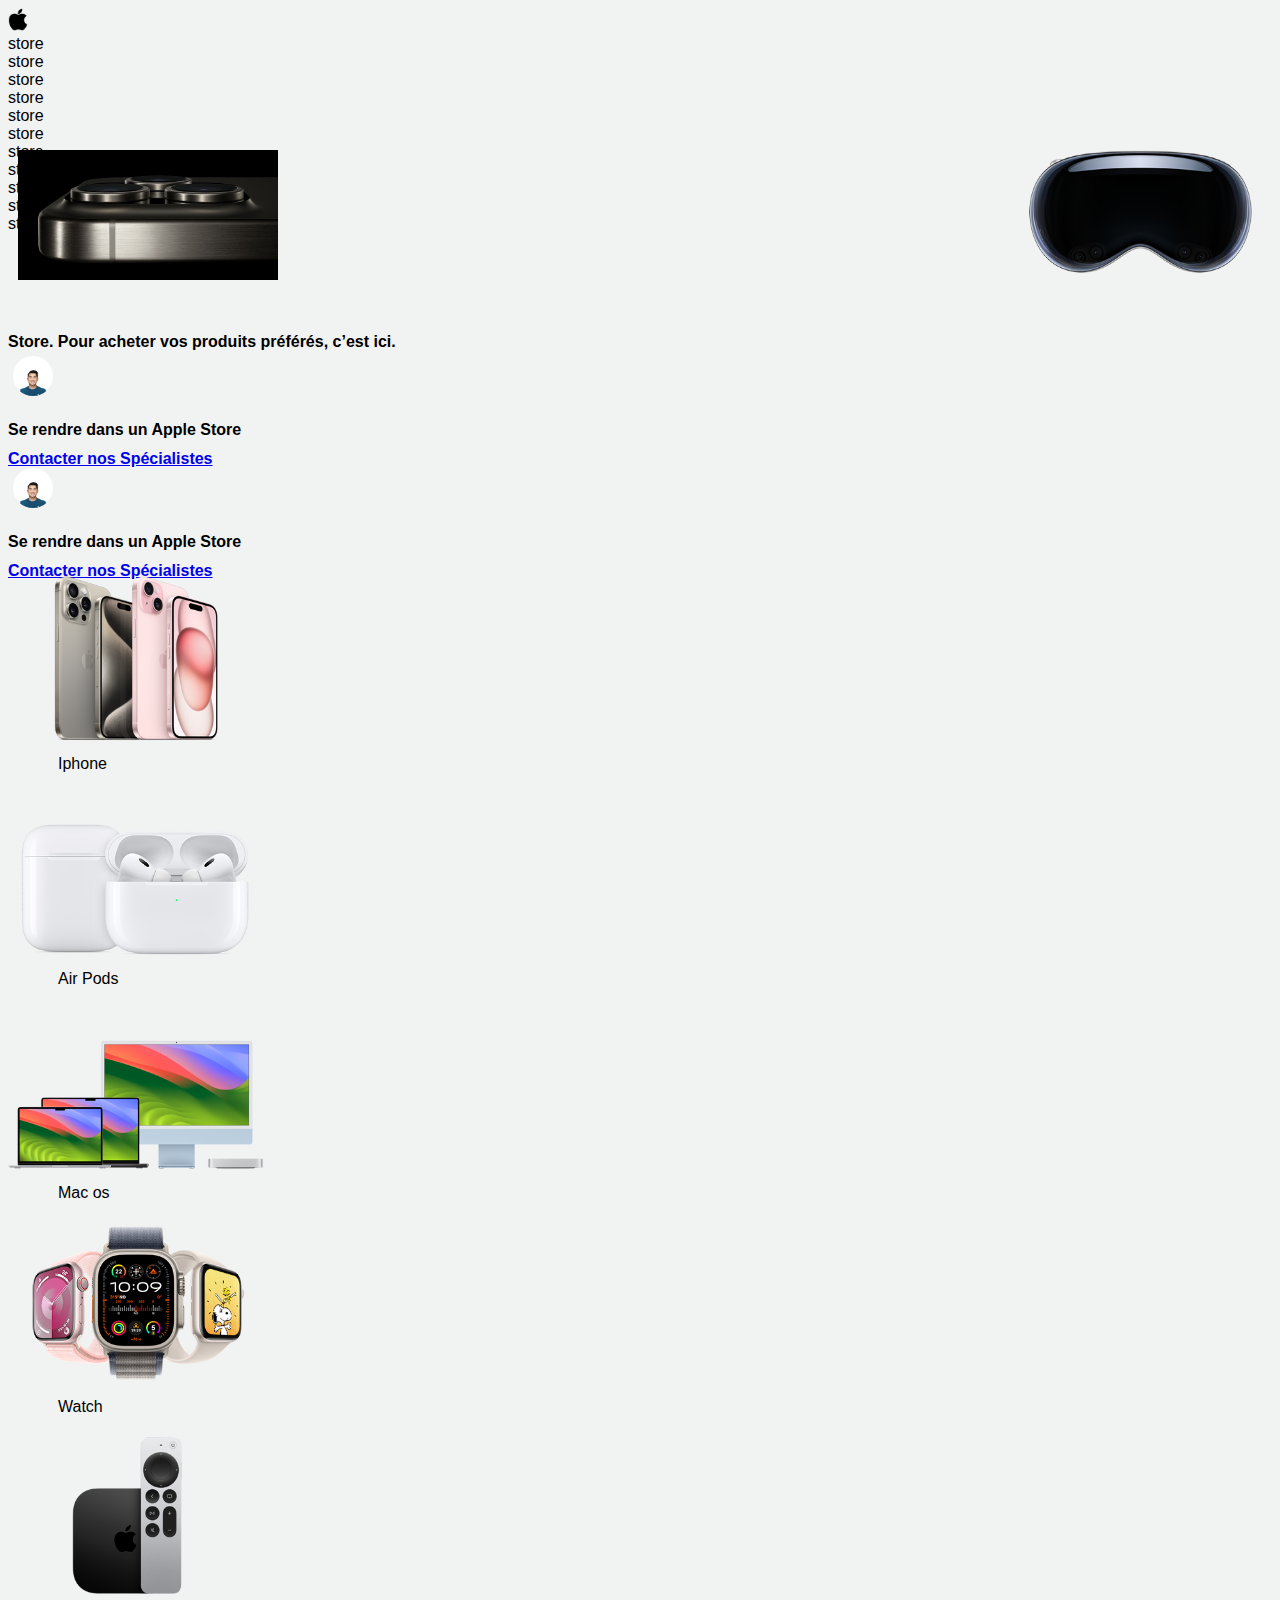
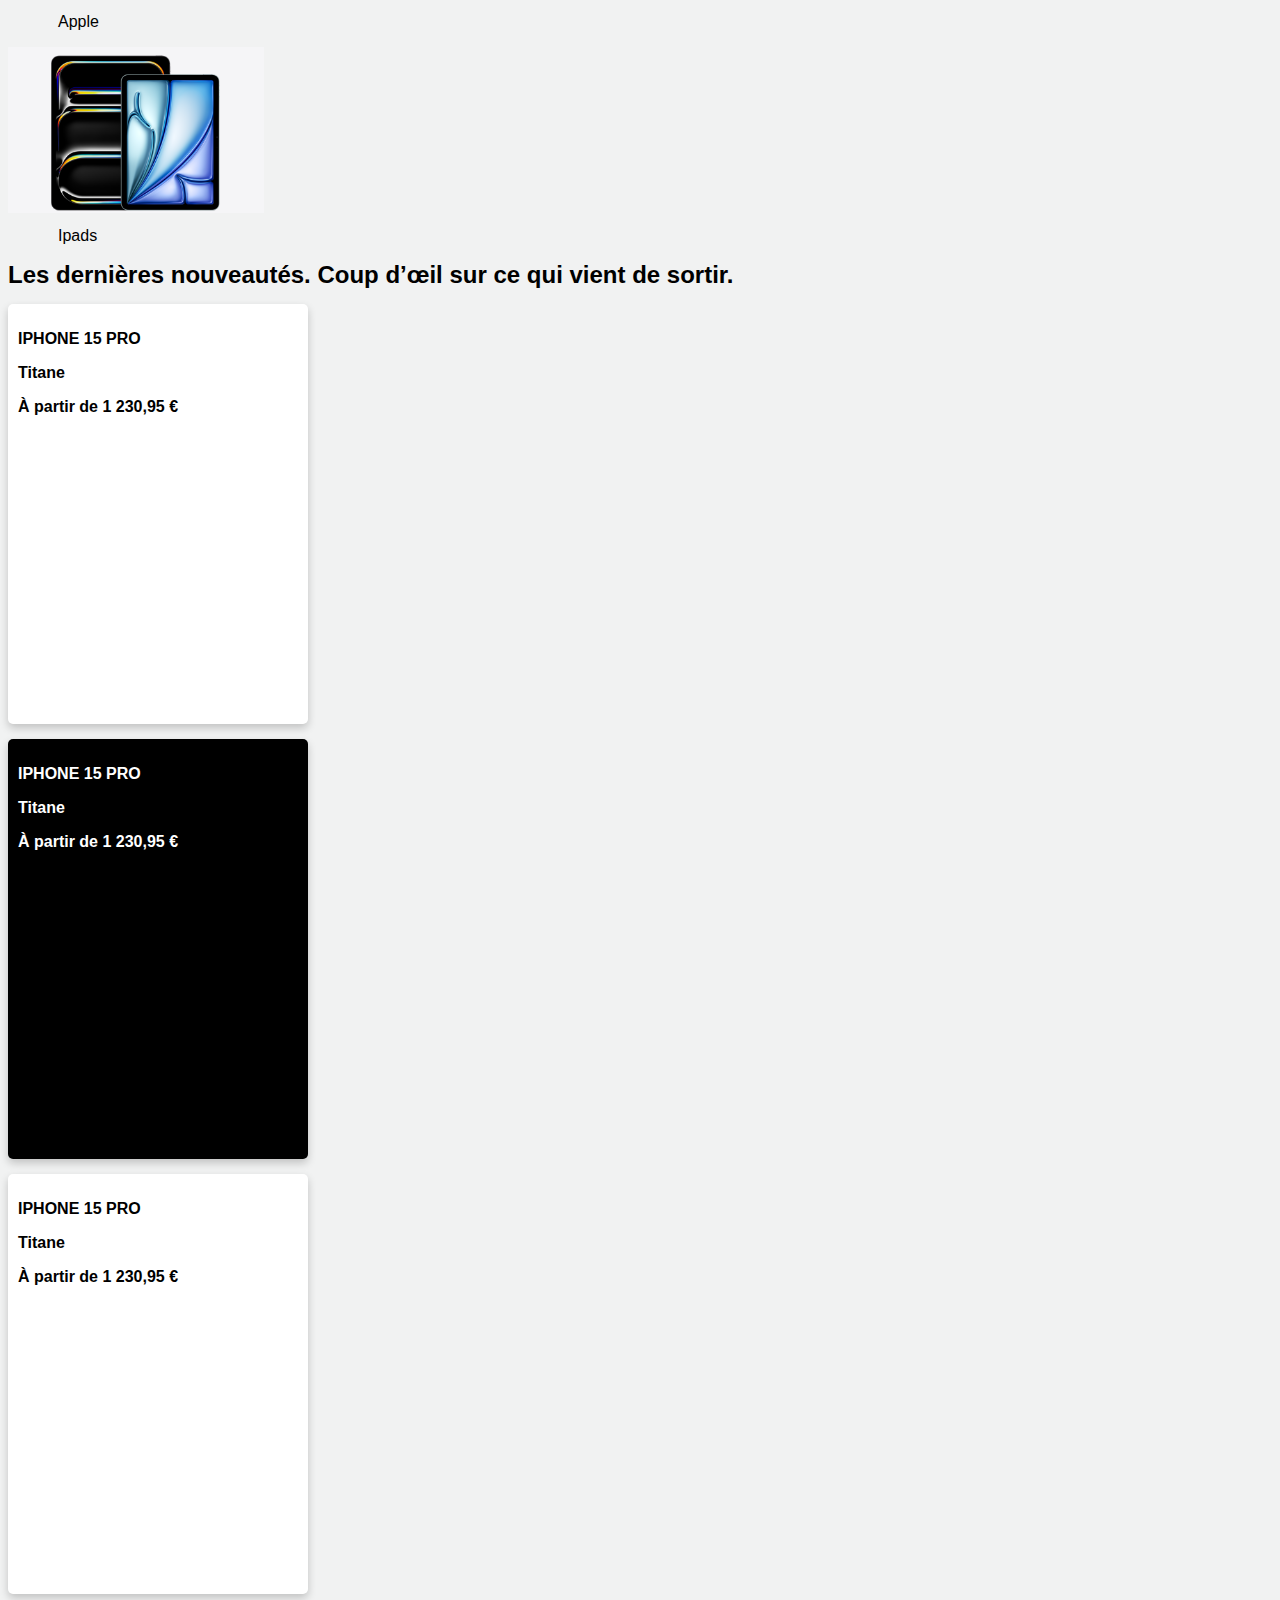
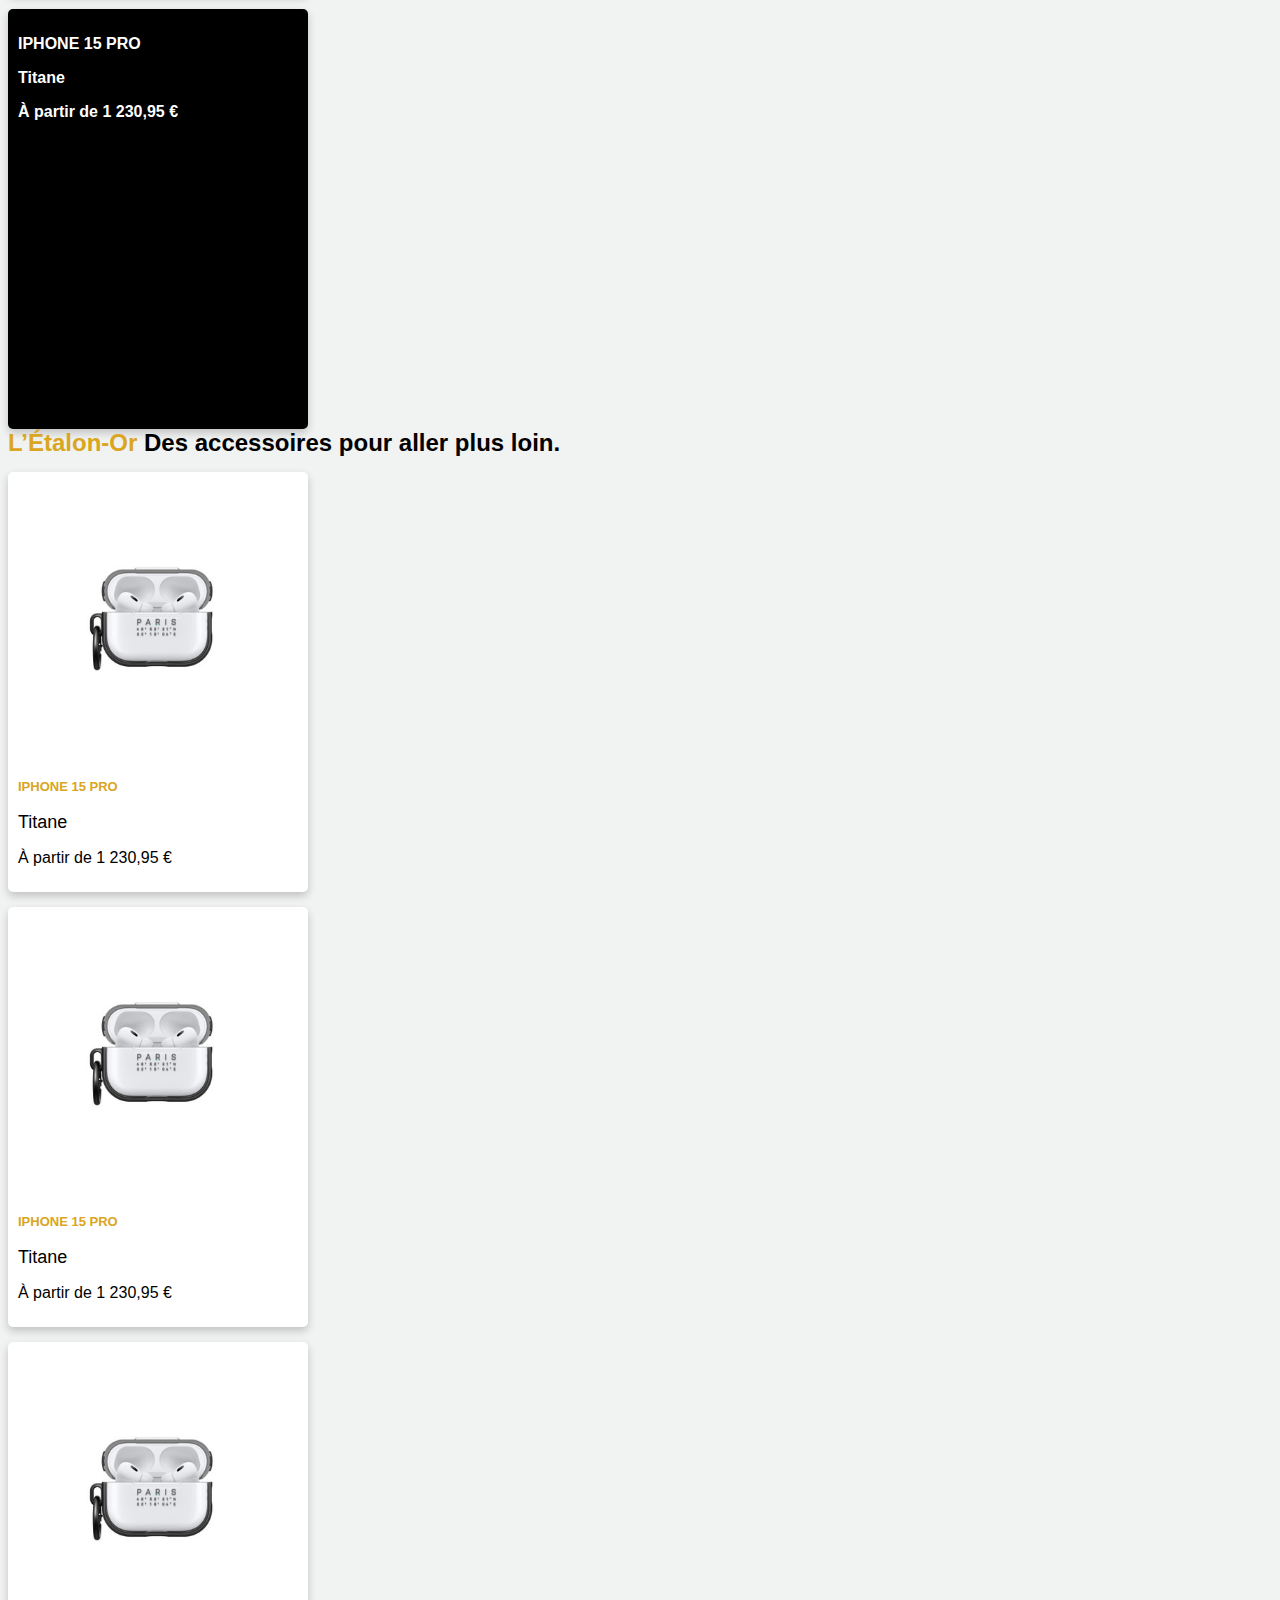
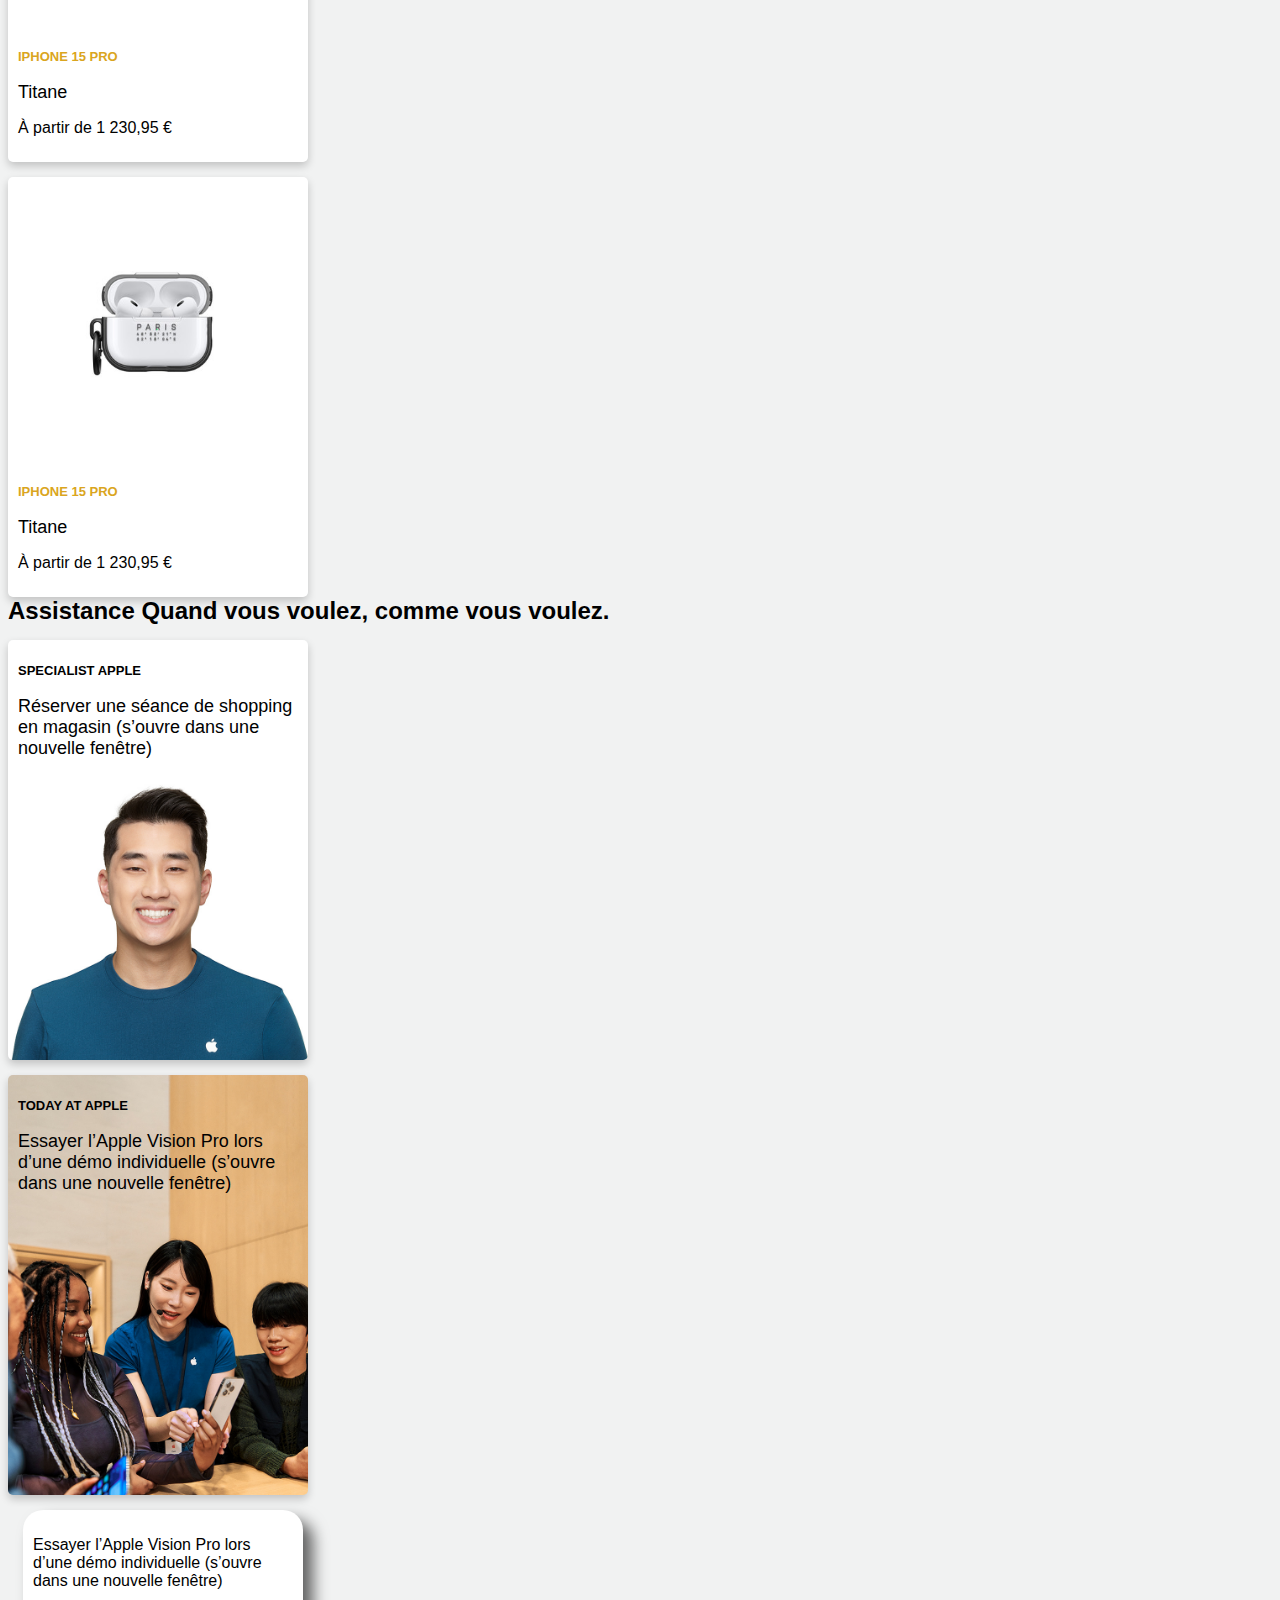
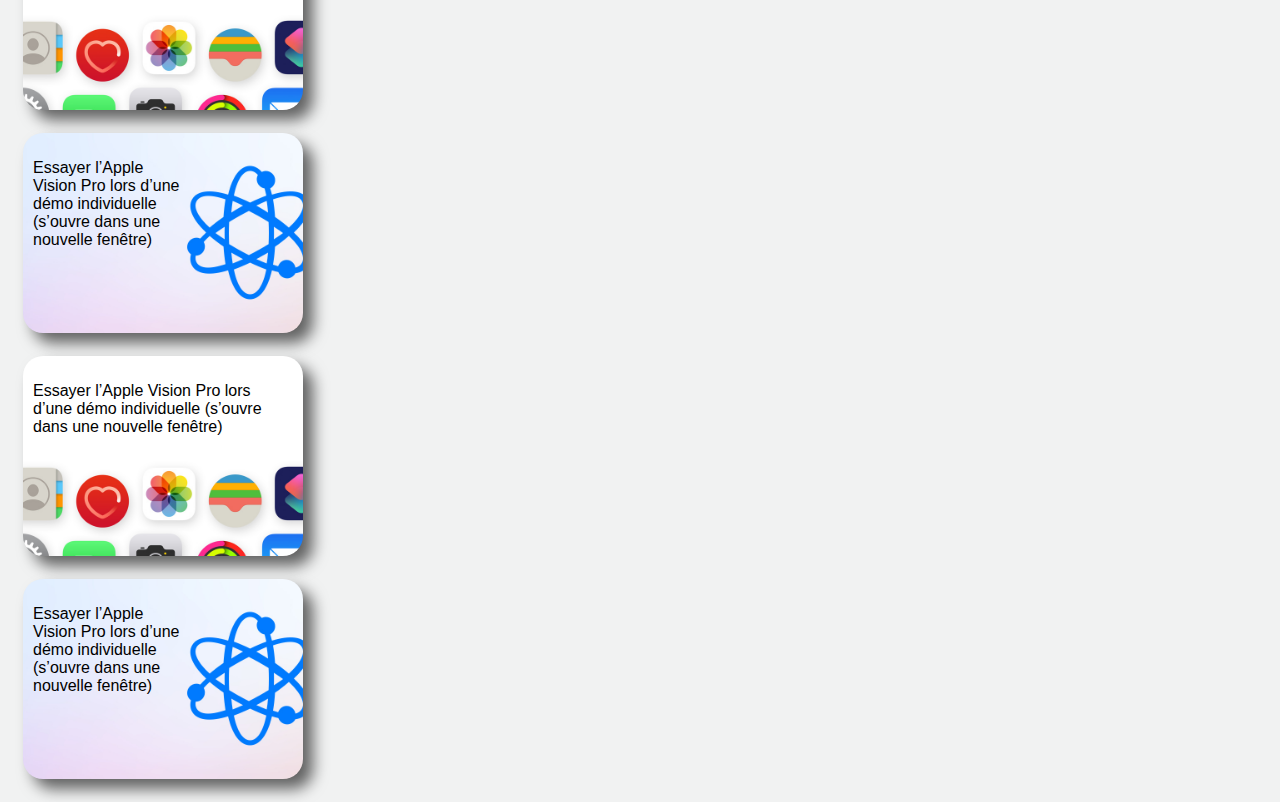
<file: index.html>
<!DOCTYPE html>
<html lang="en">
<head>
    <meta charset="UTF-8">
    <meta name="viewport" content="width=device-width, initial-scale=1.0">
    <link rel="stylesheet" href="https://cdn.jsdelivr.net/npm/bootstrap@4.1.3/dist/css/bootstrap.min.css" integrity="sha384-MCw98/SFnGE8fJT3GXwEOngsV7Zt27NXFoaoApmYm81iuXoPkFOJwJ8ERdknLPMO" crossorigin="anonymous">
    <script src="https://cdn.jsdelivr.net/npm/bootstrap@4.1.3/dist/js/bootstrap.min.js" integrity="sha384-ChfqqxuZUCnJSK3    +MXmPNIyE6ZbWh2IMqE241rYiqJxyMiZ6OW/JmZQ5stwEULTy" crossorigin="anonymous"></script>
    <link rel="stylesheet" href="maincss.css">
    <link rel="stylesheet" href="media.css">
    <title>Apple</title>
    <style>
        body {
            font-family: -apple-system, BlinkMacSystemFont, sans-serif;
            background-color: rgb(241, 242, 242);
             }
    </style>
</head>
<body>
    <div class="header">
        <div class="container mt-2 nav1">
            <div class="row">
                <div class="col-md-1"><img src="img/logo.png" alt="" class="logopic"></div>
                <div class="col-md-1">store</div>
                <div class="col-md-1">store</div>
                <div class="col-md-1">store</div>
                <div class="col-md-1">store</div>
                <div class="col-md-1">store</div>
                <div class="col-md-1">store</div>
                <div class="col-md-1">store</div>
                <div class="col-md-1">store</div>
                <div class="col-md-1">store</div>
                <div class="col-md-1">store</div>
                <div class="col-md-1">store</div>
        </div>
    </div>
    <div class="container mt-7 intro">
        <div class="row">
            <div class="col-md-8"><p class="display-4 inline bold">Store.</p><p class="display-4 inline text-secondary bold"> Pour acheter vos produits préférés, c’est ici.</p> 
            </div>
            <div class="col-md-4 mt-3 linksfrist">
                <div class="row">
                    <div class="col-md-12 linksfrist2">
                        <div class="row">
                            <div><img src="img/persons/store-chat-specialist-icon-202309.jpg" alt="" class="ax"></div>
                            <div class="matn">
                                <p class="bold nm ml-2">Se rendre dans un Apple Store</p>
                                <p class="bold nm ml-2"><a href="#">Contacter nos Spécialistes</a></p>
                            </div>
                        </div>
                    </div>
                </div>
                <div class="row">
                    <div class="col-md-12">
                        <div class="row">
                            <div><img src="img/persons/store-chat-specialist-icon-202309.jpg" alt="" class="ax"></div>
                            <div class="matn">
                                <p class="bold nm ml-2">Se rendre dans un Apple Store</p>
                                <p class="bold nm ml-2"><a href="#">Contacter nos Spécialistes</a></p>
                            </div>
                        </div>
                    </div>
                </div>
            </div>
        </div>
    </div>
    <div class="container mt-5">
        <div class="row">
            <div class="col-md-2 col-4">
                <div class="row"><img src="img/dpoduvt/iphone.png" alt="" class="img-fluid imgproduct"></div>
                <div class="row"><p class="center">Iphone</p></div>
            </div>
            <div class="col-md-2 col-4">
                <div class="row"><img src="img/dpoduvt/air.png" alt="" class="img-fluid imgproduct"></div>
                <div class="row"><p class="center">Air Pods</p></div>
            </div>
            <div class="col-md-2 col-4">
                <div class="row"><img src="img/dpoduvt/manitor.png" alt="" class="img-fluid imgproduct"></div>
                <div class="row"><p class="center">Mac os</p></div>
            </div>
            <div class="col-md-2 col-4">
                <div class="row"><img src="img/dpoduvt/watch.png" alt="" class="img-fluid imgproduct"></div>
                <div class="row"><p class="center">Watch</p></div>
            </div>
            <div class="col-md-2 col-4">
                <div class="row"><img src="img/dpoduvt/tv.png" alt="" class="img-fluid imgproduct"></div>
                <div class="row"><p class="center">Apple</p></div>
            </div>
            <div class="col-md-2 col-4">
                <div class="row"><img src="img/dpoduvt/tablet.png" alt="" class="img-fluid imgproduct"></div>
                <div class="row"><p class="center">Ipads</p></div>
            </div>
        </div>
    </div>
    <div class="container">
        <div class="row">
            <div class="col-md-8"><p class="bold display-6 inline">Les dernières nouveautés.</p><p class="bold display-6 text-secondary inline"> Coup d’œil sur ce qui vient de sortir.</p></div>
        </div>
    </div>
    <div class="container mb-5">
        <div class="row">
            <div class="col-md-3 col-6">
                <div class="whiteproduct bold shadow">
                    <div class="row"><div class="col-md-12"><p class="buld g-0 nm2">IPHONE 15 PRO</p></div></div>
                    <div class="row"><div class="col-md-12"><p class="buld g-0 nm2">Titane</p></div></div>
                    <div class="row"><div class="col-md-12"><p class="buld g-0 nm2">À partir de 1 230,95 €</p></div></div>
                    <div class="row"><div class="col-md-12"><img src="img/dpoduvt/pro1.png" alt="" class="img-fluid axproduct2"></div></div>
                </div>
            </div>
            <div class="col-md-3 col-6">
                <div class="blackproduct bold shadow">
                    <div class="row"><div class="col-md-12"><p class="buld g-0 nm2">IPHONE 15 PRO</p></div></div>
                    <div class="row"><div class="col-md-12"><p class="buld g-0 nm2">Titane</p></div></div>
                    <div class="row"><div class="col-md-12"><p class="buld g-0 nm2">À partir de 1 230,95 €</p></div></div>
                    <div class="row"><div class="col-md-12"><img src="img/dpoduvt/iphone1.jpg" alt="" class="img-fluid axproduct"></div></div>
                </div>
            </div>
            <div class="col-md-3 col-6">
                <div class="whiteproduct bold shadow">
                    <div class="row"><div class="col-md-12"><p class="buld g-0 nm2">IPHONE 15 PRO</p></div></div>
                    <div class="row"><div class="col-md-12"><p class="buld g-0 nm2">Titane</p></div></div>
                    <div class="row"><div class="col-md-12"><p class="buld g-0 nm2">À partir de 1 230,95 €</p></div></div>
                    <div class="row"><div class="col-md-12"><img src="img/dpoduvt/pro1.png" alt="" class="img-fluid axproduct2"></div></div>
                </div>
            </div>
            <div class="col-md-3 col-6">
                <div class="blackproduct bold shadow">
                    <div class="row"><div class="col-md-12"><p class="buld g-0 nm2">IPHONE 15 PRO</p></div></div>
                    <div class="row"><div class="col-md-12"><p class="buld g-0 nm2">Titane</p></div></div>
                    <div class="row"><div class="col-md-12"><p class="buld g-0 nm2">À partir de 1 230,95 €</p></div></div>
                    <div class="row"><div class="col-md-12"><img src="img/dpoduvt/iphone1.jpg" alt="" class="img-fluid axproduct"></div></div>
                </div>
            </div>
        </div>
    </div>
    <div class="container">
        <div class="row">
            <div class="col-md-8"><p class="bold display-6 inline gold">L’Étalon-Or</p><p class="bold display-6 text-secondary inline"> Des accessoires pour aller plus loin.</p></div>
        </div>
    </div>
    <div class="container mb-5">
        <div class="row">
            <div class="col-md-3 col-6">
                <div class="whiteproduct shadow">
                    <div class="row"><div class="col-md-12"><img src="img/dpoduvt/parisProduct/airpod.jpg" alt="" class="img-fluid"></div></div>
                    <div class="row"><div class="col-md-12"><p class="bold smalltx g-0 nm2 gold">IPHONE 15 PRO</p></div></div>
                    <div class="row"><div class="col-md-12"><p class="buld g-0 nm2 bigtx">Titane</p></div></div>
                    <div class="row"><div class="col-md-12"><p class="buld g-0 nm2">À partir de 1 230,95 €</p></div></div>
                </div>
            </div>
            <div class="col-md-3 col-6">
                <div class="whiteproduct shadow">
                    <div class="row"><div class="col-md-12"><img src="img/dpoduvt/parisProduct/airpod.jpg" alt="" class="img-fluid"></div></div>
                    <div class="row"><div class="col-md-12"><p class="bold smalltx g-0 nm2 gold">IPHONE 15 PRO</p></div></div>
                    <div class="row"><div class="col-md-12"><p class="buld g-0 nm2 bigtx">Titane</p></div></div>
                    <div class="row"><div class="col-md-12"><p class="buld g-0 nm2">À partir de 1 230,95 €</p></div></div>
                </div>
            
            </div>
            <div class="col-md-3 col-6">
                <div class="whiteproduct shadow">
                    <div class="row"><div class="col-md-12"><img src="img/dpoduvt/parisProduct/airpod.jpg" alt="" class="img-fluid"></div></div>
                    <div class="row"><div class="col-md-12"><p class="bold smalltx g-0 nm2 gold">IPHONE 15 PRO</p></div></div>
                    <div class="row"><div class="col-md-12"><p class="buld g-0 nm2 bigtx">Titane</p></div></div>
                    <div class="row"><div class="col-md-12"><p class="buld g-0 nm2">À partir de 1 230,95 €</p></div></div>
                </div>
        
            </div>
            <div class="col-md-3 col-6">
                <div class="whiteproduct shadow">
                    <div class="row"><div class="col-md-12"><img src="img/dpoduvt/parisProduct/airpod.jpg" alt="" class="img-fluid"></div></div>
                    <div class="row"><div class="col-md-12"><p class="bold smalltx g-0 nm2 gold">IPHONE 15 PRO</p></div></div>
                    <div class="row"><div class="col-md-12"><p class="buld g-0 nm2 bigtx">Titane</p></div></div>
                    <div class="row"><div class="col-md-12"><p class="buld g-0 nm2">À partir de 1 230,95 €</p></div></div>
                </div>
            </div>
        </div>
    </div>
    <div class="container">
        <div class="row">
            <div class="col-md-8"><p class="bold display-6 inline">Assistance</p><p class="bold display-6 text-secondary inline"> Quand vous voulez, comme vous voulez.</p></div>
        </div>
    </div>
    <div class="container mb-5">
        <div class="row g-3"> <!-- g-3 برای تنظیم گوتر متوسط -->
            <div class="col-md-3 col-6">
                <div class="whiteproduct shadow personpro">
                    <div class="row">
                        <div class="col-md-12">
                            <p class="bold smalltx g-0 nm2">SPECIALIST APPLE</p>
                        </div>
                    </div>
                    <div class="row">
                        <div class="col-md-12">
                            <p class="buld g-0 nm2 bigtx">Réserver une séance de shopping en magasin (s’ouvre dans une nouvelle fenêtre)</p>
                        </div>
                    </div>
                </div>
            </div>
            <div class="col-md-3 col-6">
                <div class="whiteproduct shadow personpro2">
                    <div class="row">
                        <div class="col-md-12">
                            <p class="bold smalltx g-0 nm2">TODAY AT APPLE</p>
                        </div>
                    </div>
                    <div class="row">
                        <div class="col-md-12">
                            <p class="buld g-0 nm2 bigtx">Essayer l’Apple Vision Pro lors d’une démo individuelle (s’ouvre dans une nouvelle fenêtre)</p>
                        </div>
                    </div>
                </div>
            </div>
            <div class="col-md-3 col-6">
                <div class="dota">
                    <div class="row">
                        <div class="col-md-12 whiteproduct2 imgax1 shadow">
                            <div class="row"><div class="col-md-12"><p>Essayer l’Apple Vision Pro lors d’une démo individuelle (s’ouvre dans une nouvelle fenêtre)</p></div></div>
                        </div>
                    </div>
                    <div class="row">
                        <div class="col-md-12 whiteproduct2 imgax2 shadow">
                            <div class="row"><div class="col-md-12"><p class="text">Essayer l’Apple Vision Pro lors d’une démo individuelle (s’ouvre dans une nouvelle fenêtre)</p></div></div>
                        </div>
                    </div>
                </div>   
            </div>
            <div class="col-md-3 col-6 ">
                <div class="dota ">
                    <div class="row ">
                        <div class="col-md-12 whiteproduct2 imgax1 shadow">
                            <div class="row"><div class="col-md-12"><p>Essayer l’Apple Vision Pro lors d’une démo individuelle (s’ouvre dans une nouvelle fenêtre)</p></div></div>
                        </div>
                    </div>
                    <div class="row">
                        <div class="col-md-12 whiteproduct2 imgax2 shadow">
                            <div class="row"><div class="col-md-12"><p class="text">Essayer l’Apple Vision Pro lors d’une démo individuelle (s’ouvre dans une nouvelle fenêtre)</p></div></div>
                        </div>
                    </div>
                </div>   
            </div>
        </div>
    </div>
    
</body>
</html>
</file>
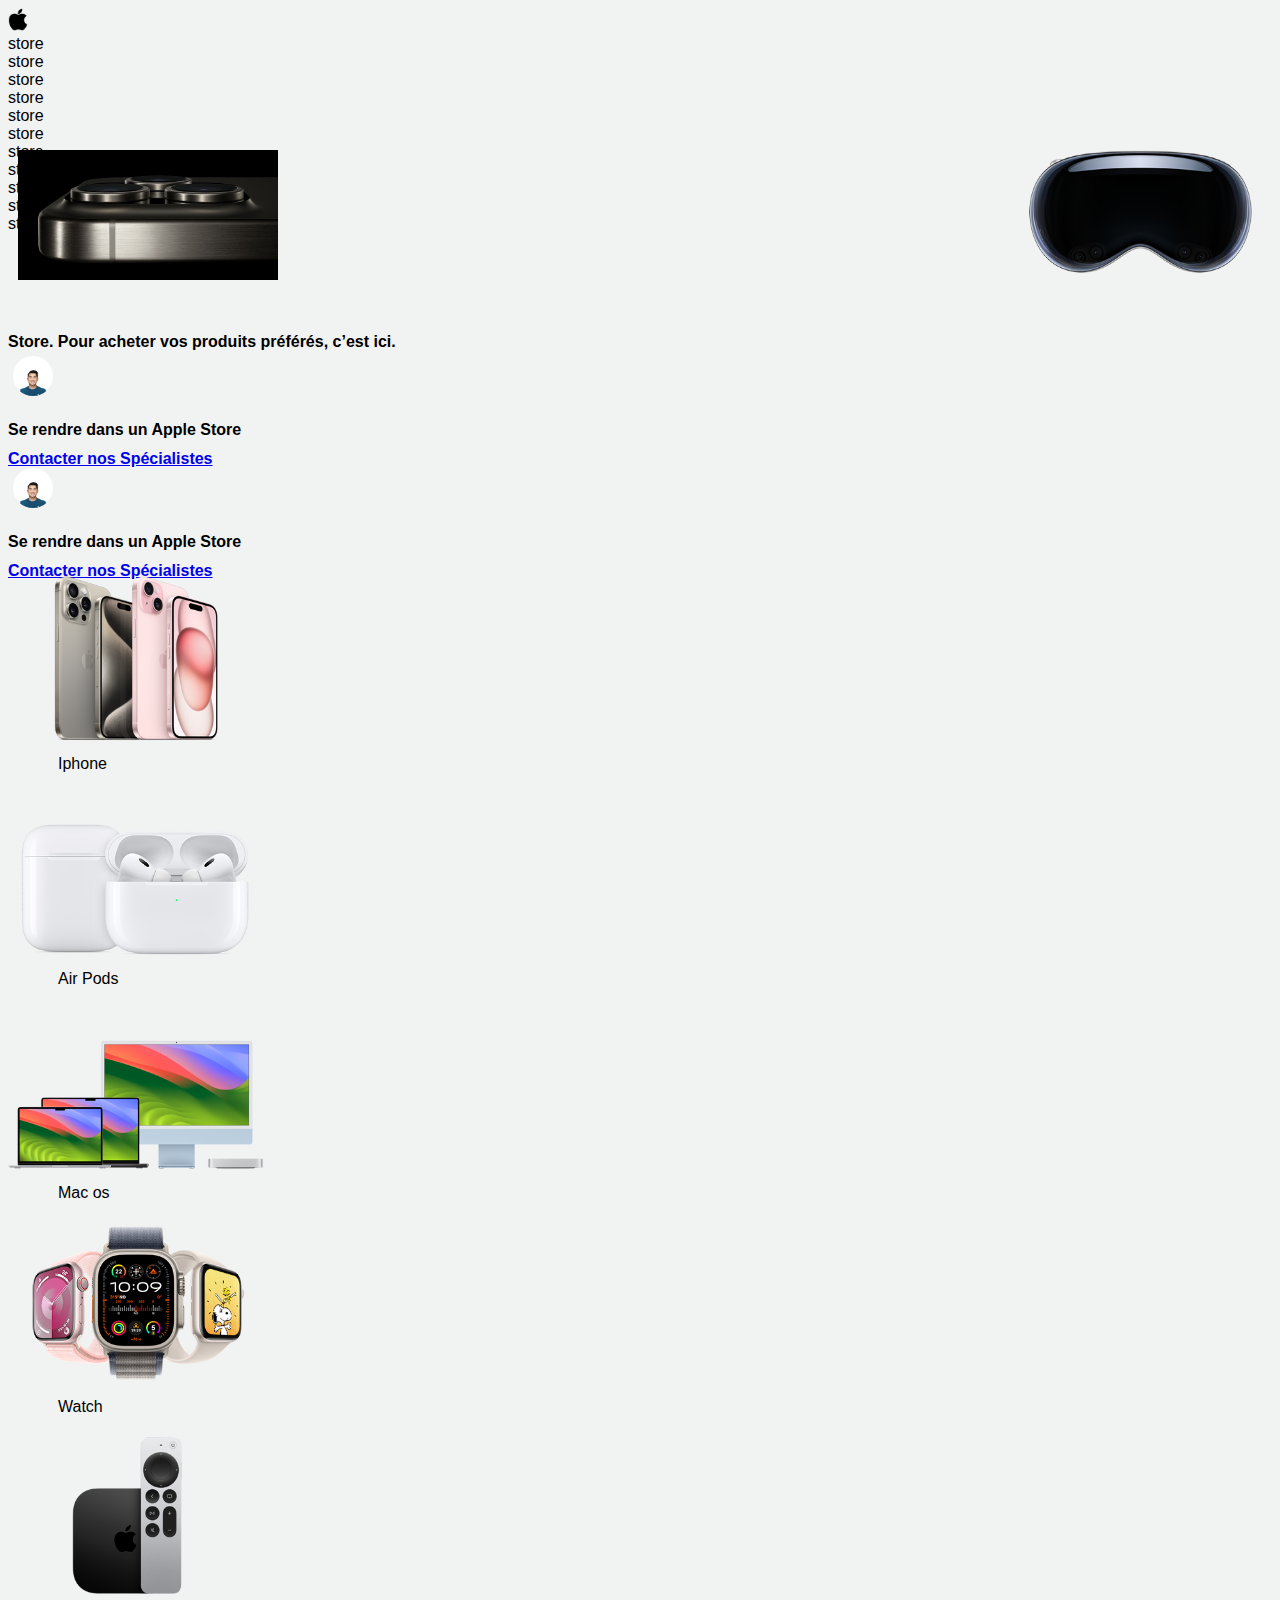
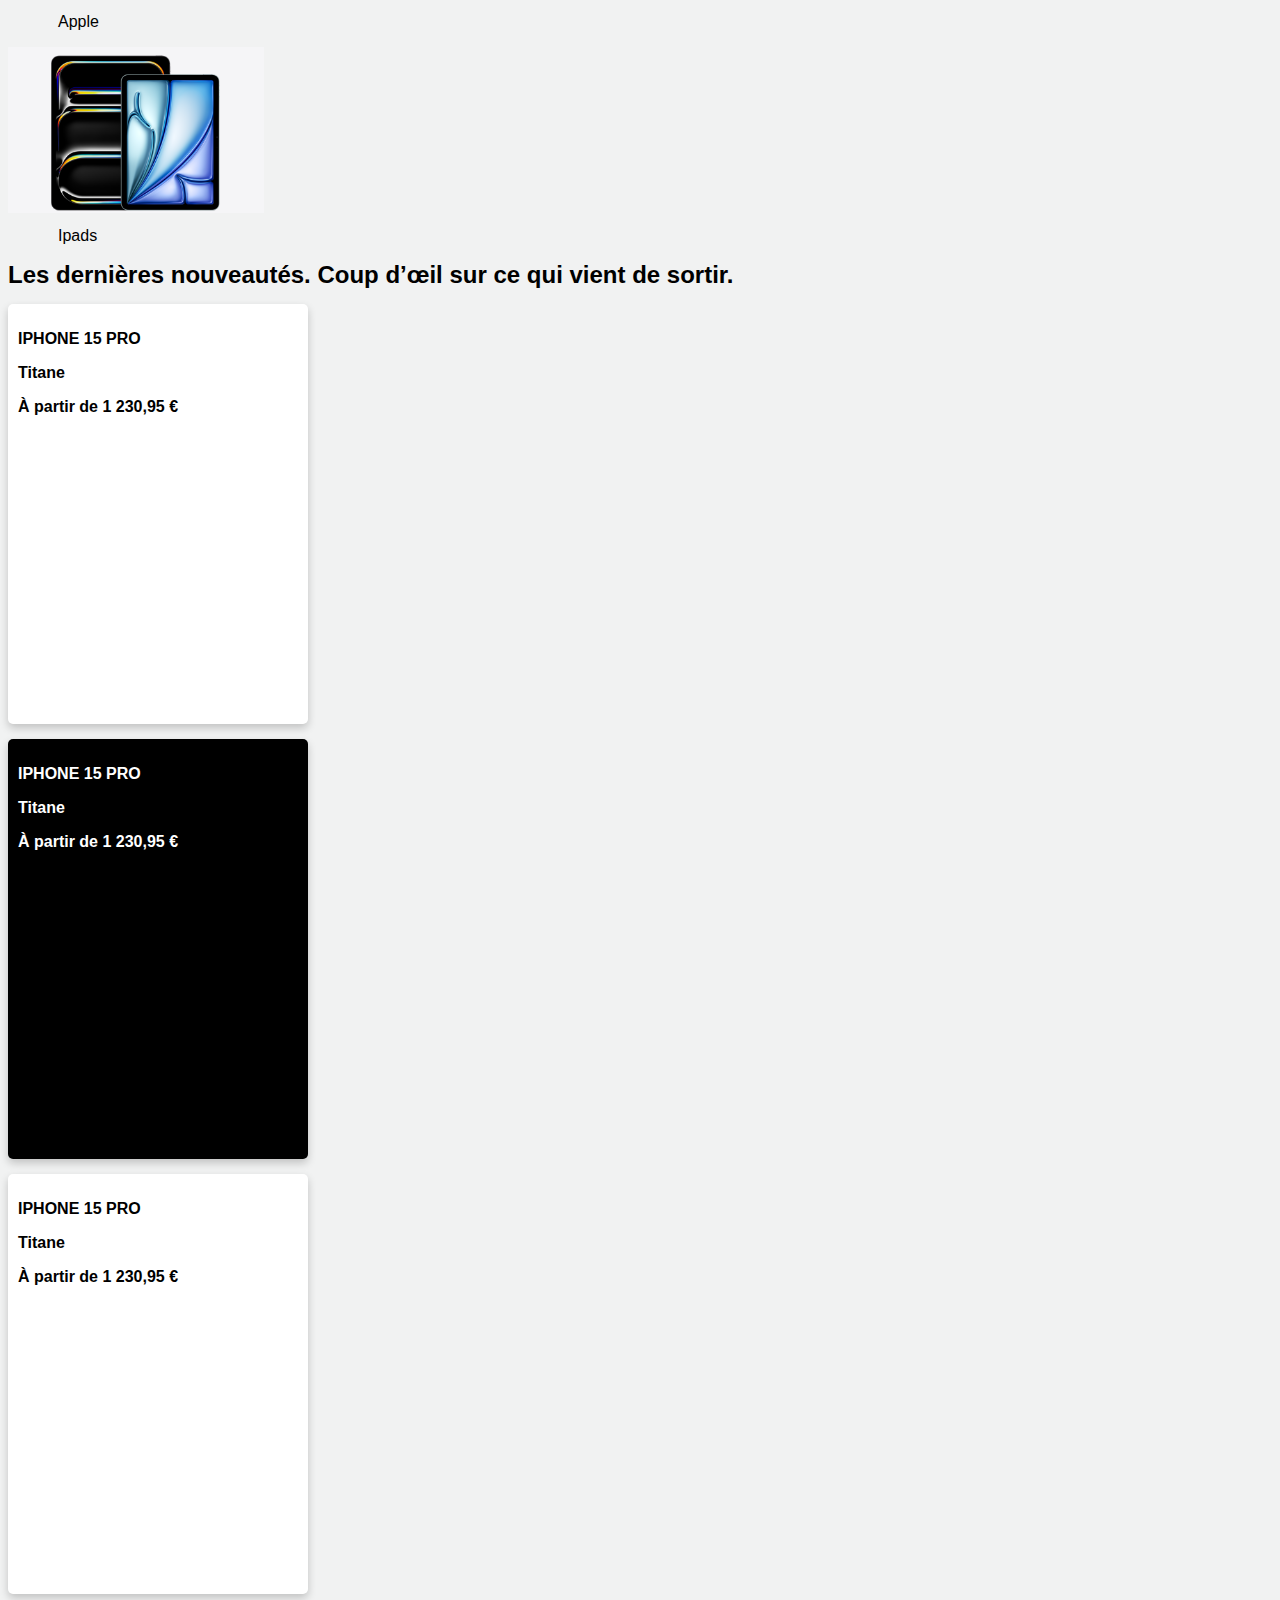
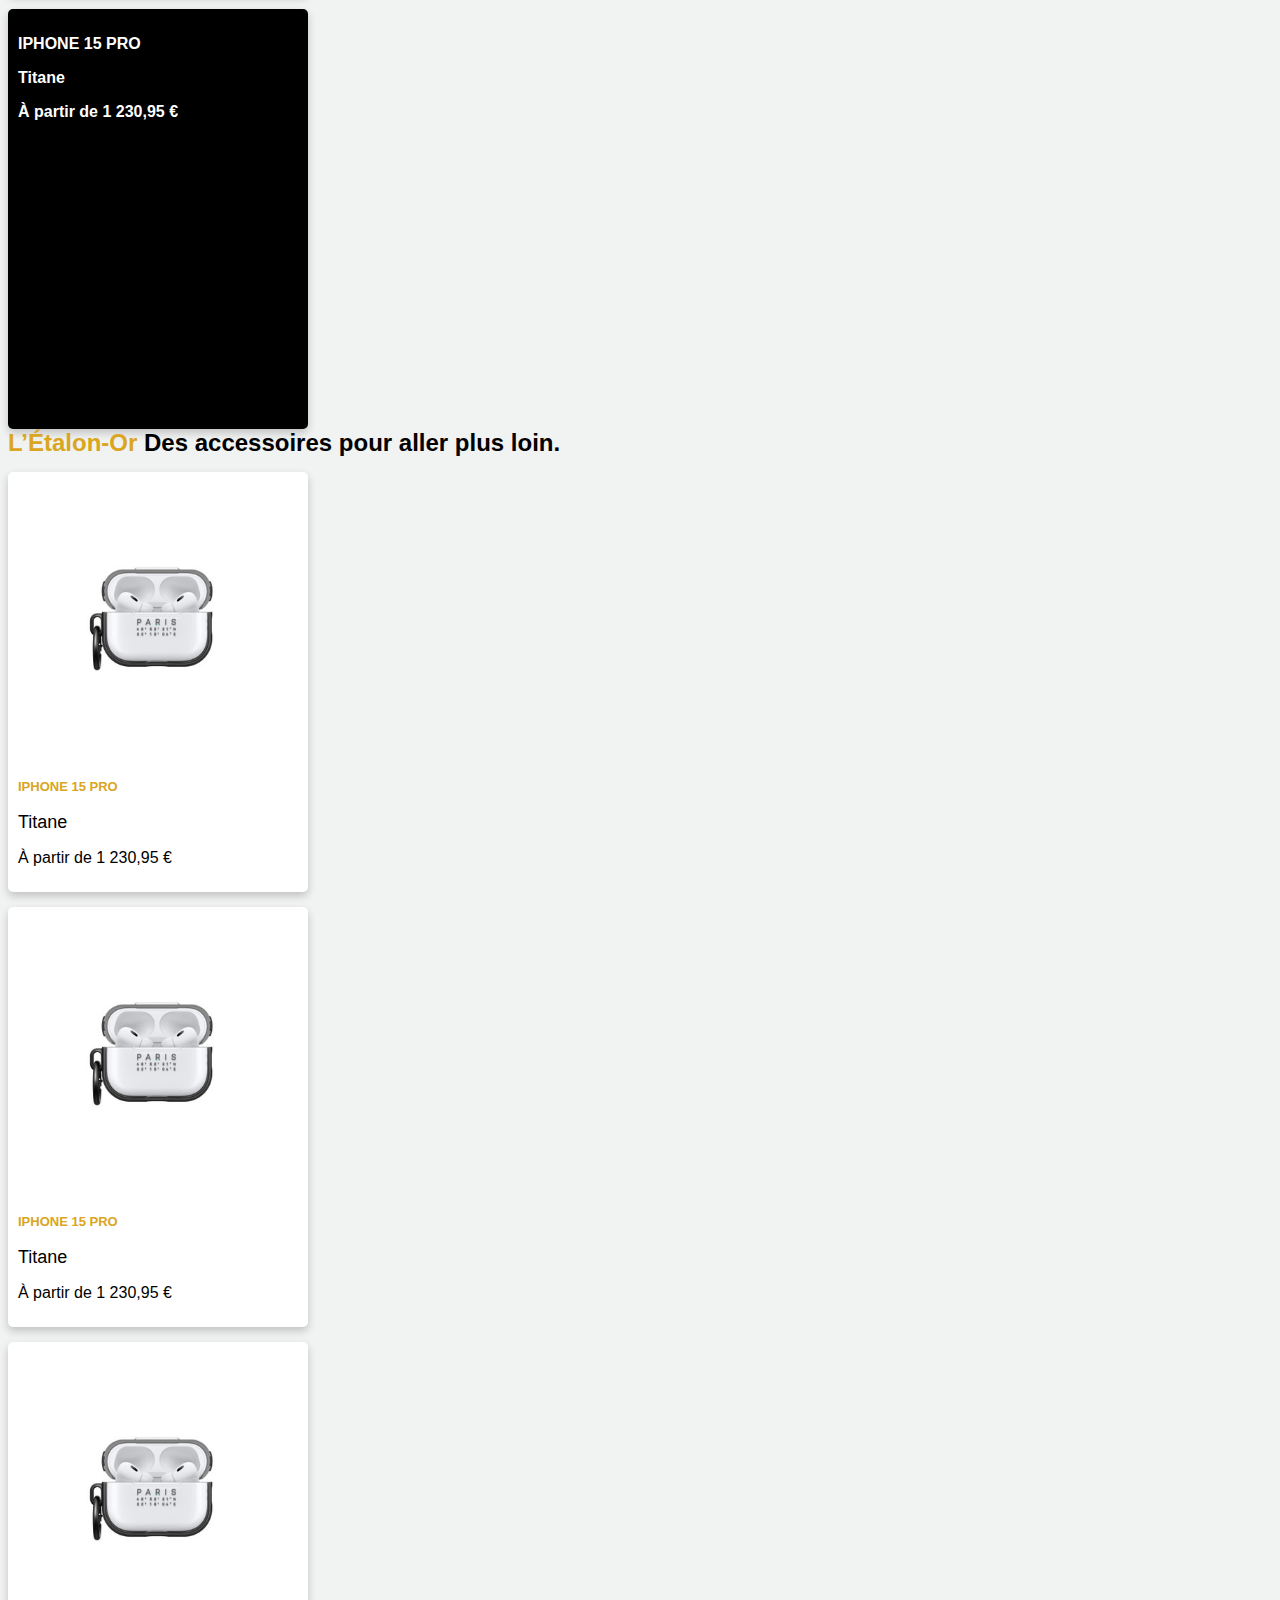
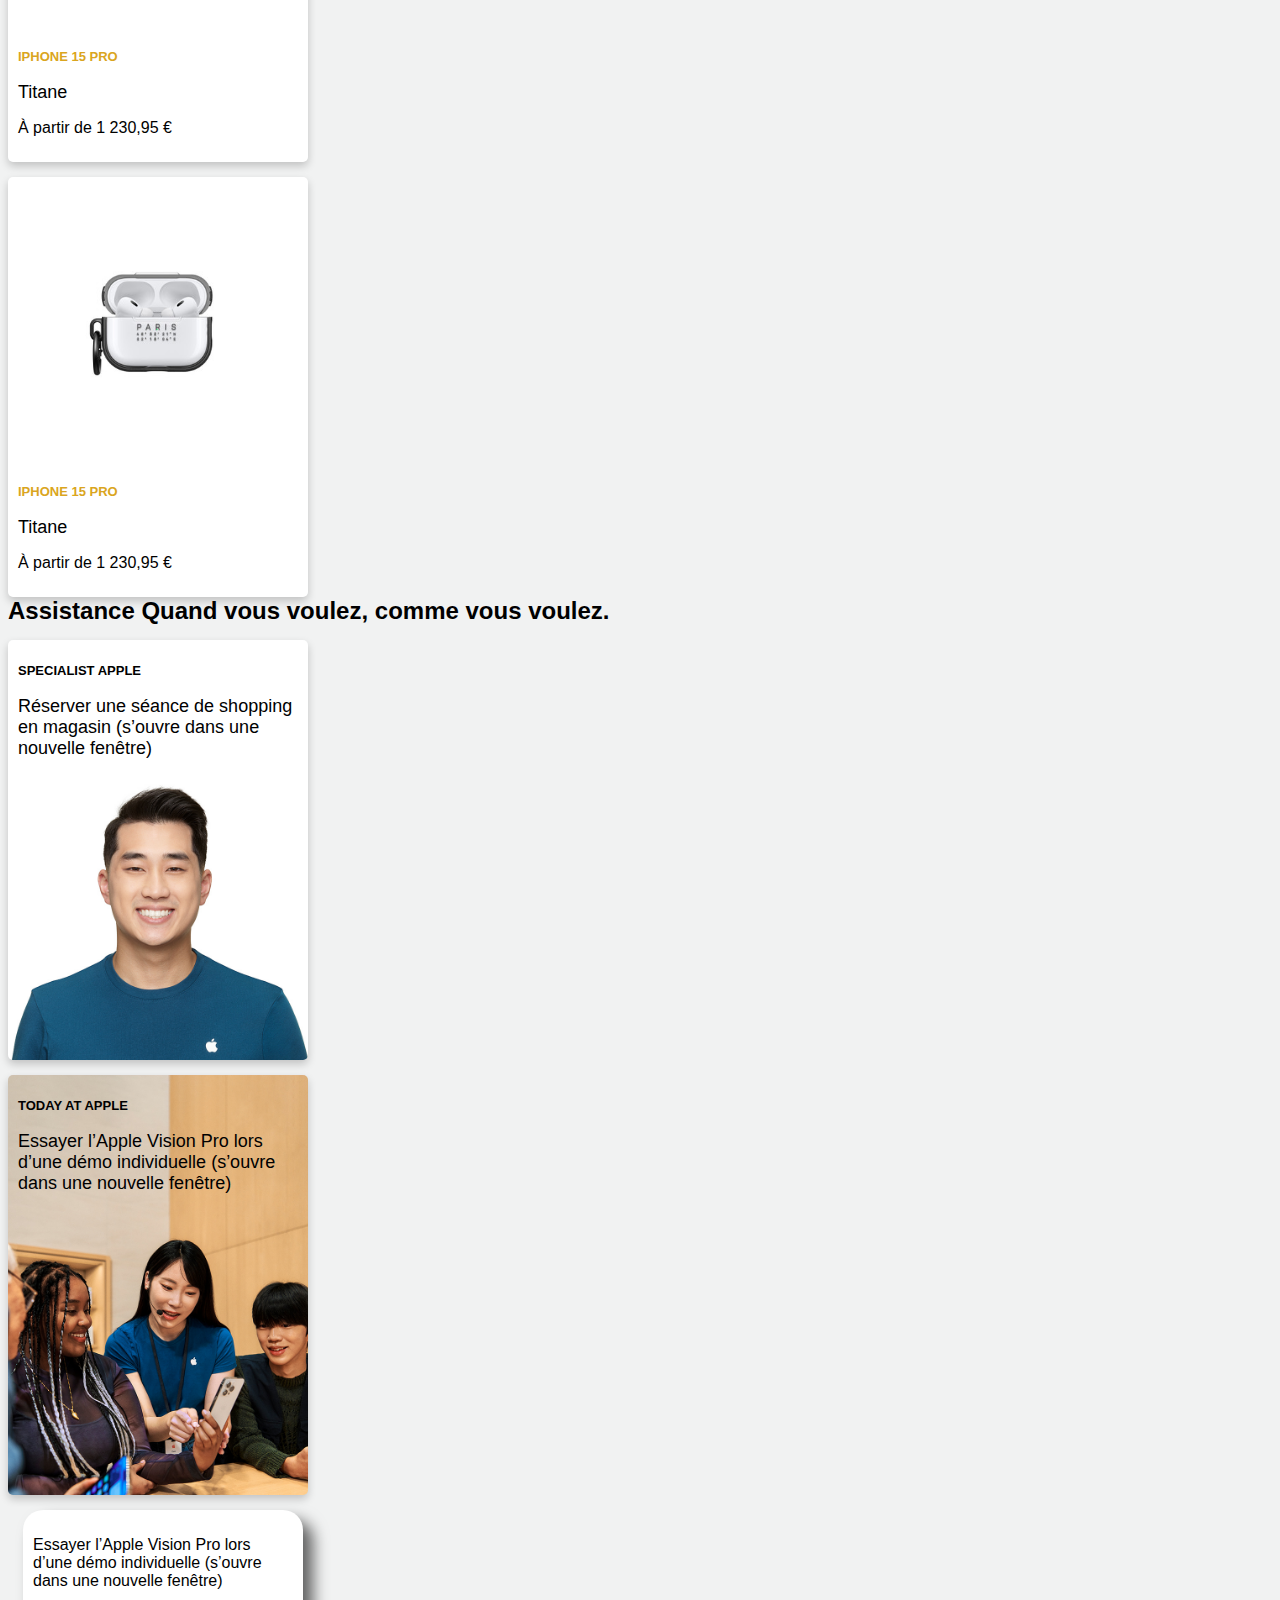
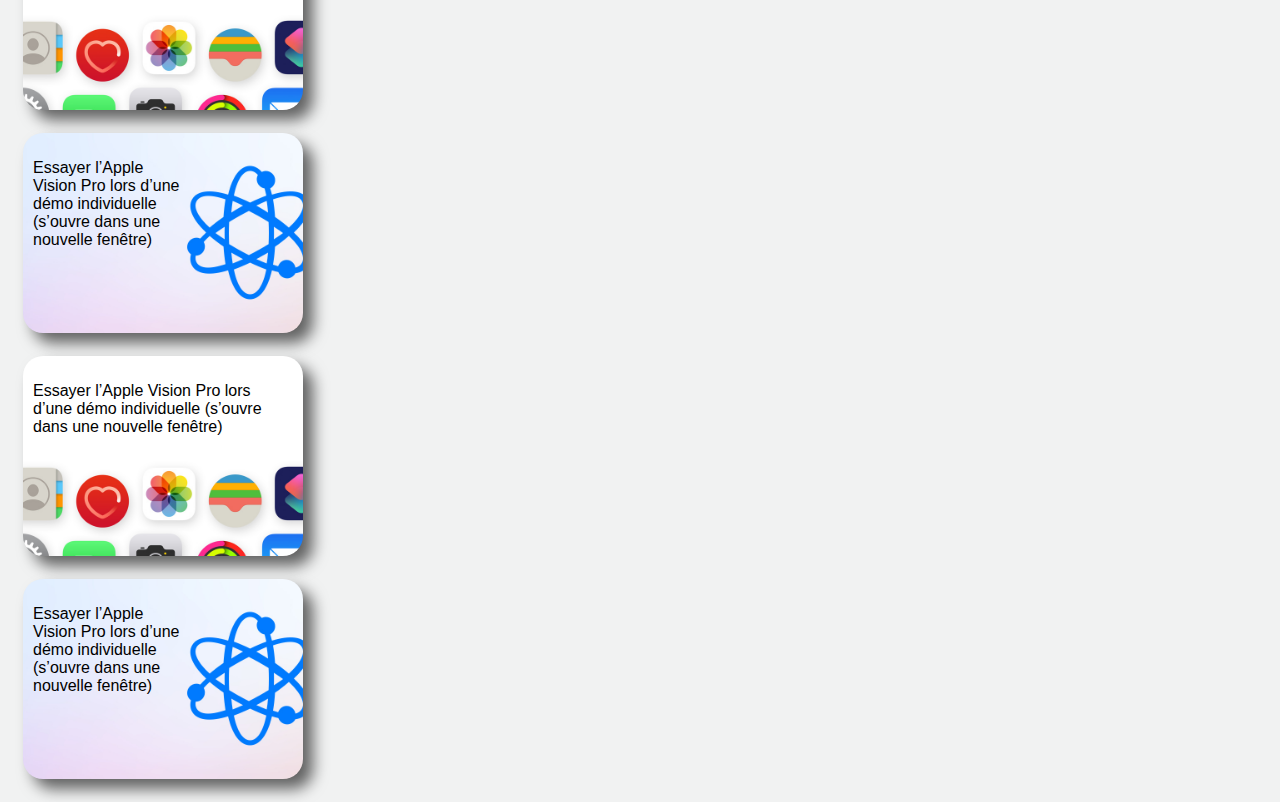
<file: index2.html>
<!DOCTYPE html>
<html lang="en">
<head>
    <meta charset="UTF-8">
    <meta name="viewport" content="width=device-width, initial-scale=1.0">
    <link rel="stylesheet" href="https://cdn.jsdelivr.net/npm/bootstrap@4.1.3/dist/css/bootstrap.min.css" integrity="sha384-MCw98/SFnGE8fJT3GXwEOngsV7Zt27NXFoaoApmYm81iuXoPkFOJwJ8ERdknLPMO" crossorigin="anonymous">
    <script src="https://cdn.jsdelivr.net/npm/bootstrap@4.1.3/dist/js/bootstrap.min.js" integrity="sha384-ChfqqxuZUCnJSK3    +MXmPNIyE6ZbWh2IMqE241rYiqJxyMiZ6OW/JmZQ5stwEULTy" crossorigin="anonymous"></script>
    <link rel="stylesheet" href="maincss.css">
    <link rel="stylesheet" href="media.css">
    <title>Apple</title>
    <style>
        body {
            font-family: -apple-system, BlinkMacSystemFont, sans-serif;
            background-color: rgb(241, 242, 242);
             }
    </style>
</head>
<body>
    <div class="header">
        <div class="container mt-2 nav1">
            <div class="row">
                <div class="col-md-1"><img src="img/logo.png" alt="" class="logopic"></div>
                <div class="col-md-1">store</div>
                <div class="col-md-1">store</div>
                <div class="col-md-1">store</div>
                <div class="col-md-1">store</div>
                <div class="col-md-1">store</div>
                <div class="col-md-1">store</div>
                <div class="col-md-1">store</div>
                <div class="col-md-1">store</div>
                <div class="col-md-1">store</div>
                <div class="col-md-1">store</div>
                <div class="col-md-1">store</div>
        </div>
    </div>
    <div class="container mt-7 intro">
        <div class="row">
            <div class="col-md-8"><p class="display-4 inline bold">Store.</p><p class="display-4 inline text-secondary bold"> Pour acheter vos produits préférés, c’est ici.</p> 
            </div>
            <div class="col-md-4 mt-3 linksfrist">
                <div class="row">
                    <div class="col-md-12 linksfrist2">
                        <div class="row">
                            <div><img src="img/persons/store-chat-specialist-icon-202309.jpg" alt="" class="ax"></div>
                            <div class="matn">
                                <p class="bold nm ml-2">Se rendre dans un Apple Store</p>
                                <p class="bold nm ml-2"><a href="#">Contacter nos Spécialistes</a></p>
                            </div>
                        </div>
                    </div>
                </div>
                <div class="row">
                    <div class="col-md-12">
                        <div class="row">
                            <div><img src="img/persons/store-chat-specialist-icon-202309.jpg" alt="" class="ax"></div>
                            <div class="matn">
                                <p class="bold nm ml-2">Se rendre dans un Apple Store</p>
                                <p class="bold nm ml-2"><a href="#">Contacter nos Spécialistes</a></p>
                            </div>
                        </div>
                    </div>
                </div>
            </div>
        </div>
    </div>
    <div class="container mt-5">
        <div class="row">
            <div class="col-md-2 col-4">
                <div class="row"><img src="img/dpoduvt/iphone.png" alt="" class="img-fluid imgproduct"></div>
                <div class="row"><p class="center">Iphone</p></div>
            </div>
            <div class="col-md-2 col-4">
                <div class="row"><img src="img/dpoduvt/air.png" alt="" class="img-fluid imgproduct"></div>
                <div class="row"><p class="center">Air Pods</p></div>
            </div>
            <div class="col-md-2 col-4">
                <div class="row"><img src="img/dpoduvt/manitor.png" alt="" class="img-fluid imgproduct"></div>
                <div class="row"><p class="center">Mac os</p></div>
            </div>
            <div class="col-md-2 col-4">
                <div class="row"><img src="img/dpoduvt/watch.png" alt="" class="img-fluid imgproduct"></div>
                <div class="row"><p class="center">Watch</p></div>
            </div>
            <div class="col-md-2 col-4">
                <div class="row"><img src="img/dpoduvt/tv.png" alt="" class="img-fluid imgproduct"></div>
                <div class="row"><p class="center">Apple</p></div>
            </div>
            <div class="col-md-2 col-4">
                <div class="row"><img src="img/dpoduvt/tablet.png" alt="" class="img-fluid imgproduct"></div>
                <div class="row"><p class="center">Ipads</p></div>
            </div>
        </div>
    </div>
    <div class="container">
        <div class="row">
            <div class="col-md-8"><p class="bold display-6 inline">Les dernières nouveautés.</p><p class="bold display-6 text-secondary inline"> Coup d’œil sur ce qui vient de sortir.</p></div>
        </div>
    </div>
    <div class="container mb-5">
        <div class="row">
            <div class="col-md-3 col-6">
                <div class="whiteproduct bold shadow">
                    <div class="row"><div class="col-md-12"><p class="buld g-0 nm2">IPHONE 15 PRO</p></div></div>
                    <div class="row"><div class="col-md-12"><p class="buld g-0 nm2">Titane</p></div></div>
                    <div class="row"><div class="col-md-12"><p class="buld g-0 nm2">À partir de 1 230,95 €</p></div></div>
                    <div class="row"><div class="col-md-12"><img src="img/dpoduvt/pro1.png" alt="" class="img-fluid axproduct2"></div></div>
                </div>
            </div>
            <div class="col-md-3 col-6">
                <div class="blackproduct bold shadow">
                    <div class="row"><div class="col-md-12"><p class="buld g-0 nm2">IPHONE 15 PRO</p></div></div>
                    <div class="row"><div class="col-md-12"><p class="buld g-0 nm2">Titane</p></div></div>
                    <div class="row"><div class="col-md-12"><p class="buld g-0 nm2">À partir de 1 230,95 €</p></div></div>
                    <div class="row"><div class="col-md-12"><img src="img/dpoduvt/iphone1.jpg" alt="" class="img-fluid axproduct"></div></div>
                </div>
            </div>
            <div class="col-md-3 col-6">
                <div class="whiteproduct bold shadow">
                    <div class="row"><div class="col-md-12"><p class="buld g-0 nm2">IPHONE 15 PRO</p></div></div>
                    <div class="row"><div class="col-md-12"><p class="buld g-0 nm2">Titane</p></div></div>
                    <div class="row"><div class="col-md-12"><p class="buld g-0 nm2">À partir de 1 230,95 €</p></div></div>
                    <div class="row"><div class="col-md-12"><img src="img/dpoduvt/pro1.png" alt="" class="img-fluid axproduct2"></div></div>
                </div>
            </div>
            <div class="col-md-3 col-6">
                <div class="blackproduct bold shadow">
                    <div class="row"><div class="col-md-12"><p class="buld g-0 nm2">IPHONE 15 PRO</p></div></div>
                    <div class="row"><div class="col-md-12"><p class="buld g-0 nm2">Titane</p></div></div>
                    <div class="row"><div class="col-md-12"><p class="buld g-0 nm2">À partir de 1 230,95 €</p></div></div>
                    <div class="row"><div class="col-md-12"><img src="img/dpoduvt/iphone1.jpg" alt="" class="img-fluid axproduct"></div></div>
                </div>
            </div>
        </div>
    </div>
    <div class="container">
        <div class="row">
            <div class="col-md-8"><p class="bold display-6 inline gold">L’Étalon-Or</p><p class="bold display-6 text-secondary inline"> Des accessoires pour aller plus loin.</p></div>
        </div>
    </div>
    <div class="container mb-5">
        <div class="row">
            <div class="col-md-3 col-6">
                <div class="whiteproduct shadow">
                    <div class="row"><div class="col-md-12"><img src="img/dpoduvt/parisProduct/airpod.jpg" alt="" class="img-fluid"></div></div>
                    <div class="row"><div class="col-md-12"><p class="bold smalltx g-0 nm2 gold">IPHONE 15 PRO</p></div></div>
                    <div class="row"><div class="col-md-12"><p class="buld g-0 nm2 bigtx">Titane</p></div></div>
                    <div class="row"><div class="col-md-12"><p class="buld g-0 nm2">À partir de 1 230,95 €</p></div></div>
                </div>
            </div>
            <div class="col-md-3 col-6">
                <div class="whiteproduct shadow">
                    <div class="row"><div class="col-md-12"><img src="img/dpoduvt/parisProduct/airpod.jpg" alt="" class="img-fluid"></div></div>
                    <div class="row"><div class="col-md-12"><p class="bold smalltx g-0 nm2 gold">IPHONE 15 PRO</p></div></div>
                    <div class="row"><div class="col-md-12"><p class="buld g-0 nm2 bigtx">Titane</p></div></div>
                    <div class="row"><div class="col-md-12"><p class="buld g-0 nm2">À partir de 1 230,95 €</p></div></div>
                </div>
            
            </div>
            <div class="col-md-3 col-6">
                <div class="whiteproduct shadow">
                    <div class="row"><div class="col-md-12"><img src="img/dpoduvt/parisProduct/airpod.jpg" alt="" class="img-fluid"></div></div>
                    <div class="row"><div class="col-md-12"><p class="bold smalltx g-0 nm2 gold">IPHONE 15 PRO</p></div></div>
                    <div class="row"><div class="col-md-12"><p class="buld g-0 nm2 bigtx">Titane</p></div></div>
                    <div class="row"><div class="col-md-12"><p class="buld g-0 nm2">À partir de 1 230,95 €</p></div></div>
                </div>
        
            </div>
            <div class="col-md-3 col-6">
                <div class="whiteproduct shadow">
                    <div class="row"><div class="col-md-12"><img src="img/dpoduvt/parisProduct/airpod.jpg" alt="" class="img-fluid"></div></div>
                    <div class="row"><div class="col-md-12"><p class="bold smalltx g-0 nm2 gold">IPHONE 15 PRO</p></div></div>
                    <div class="row"><div class="col-md-12"><p class="buld g-0 nm2 bigtx">Titane</p></div></div>
                    <div class="row"><div class="col-md-12"><p class="buld g-0 nm2">À partir de 1 230,95 €</p></div></div>
                </div>
            </div>
        </div>
    </div>
    <div class="container">
        <div class="row">
            <div class="col-md-8"><p class="bold display-6 inline">Assistance</p><p class="bold display-6 text-secondary inline"> Quand vous voulez, comme vous voulez.</p></div>
        </div>
    </div>
    <div class="container mb-5">
        <div class="row g-3"> <!-- g-3 برای تنظیم گوتر متوسط -->
            <div class="col-md-3 col-6">
                <div class="whiteproduct shadow personpro">
                    <div class="row">
                        <div class="col-md-12">
                            <p class="bold smalltx g-0 nm2">SPECIALIST APPLE</p>
                        </div>
                    </div>
                    <div class="row">
                        <div class="col-md-12">
                            <p class="buld g-0 nm2 bigtx">Réserver une séance de shopping en magasin (s’ouvre dans une nouvelle fenêtre)</p>
                        </div>
                    </div>
                </div>
            </div>
            <div class="col-md-3 col-6">
                <div class="whiteproduct shadow personpro2">
                    <div class="row">
                        <div class="col-md-12">
                            <p class="bold smalltx g-0 nm2">TODAY AT APPLE</p>
                        </div>
                    </div>
                    <div class="row">
                        <div class="col-md-12">
                            <p class="buld g-0 nm2 bigtx">Essayer l’Apple Vision Pro lors d’une démo individuelle (s’ouvre dans une nouvelle fenêtre)</p>
                        </div>
                    </div>
                </div>
            </div>
            <div class="col-md-3 col-6">
                <div class="dota">
                    <div class="row">
                        <div class="col-md-12 whiteproduct2 imgax1 shadow">
                            <div class="row"><div class="col-md-12"><p>Essayer l’Apple Vision Pro lors d’une démo individuelle (s’ouvre dans une nouvelle fenêtre)</p></div></div>
                        </div>
                    </div>
                    <div class="row">
                        <div class="col-md-12 whiteproduct2 imgax2 shadow">
                            <div class="row"><div class="col-md-12"><p class="text">Essayer l’Apple Vision Pro lors d’une démo individuelle (s’ouvre dans une nouvelle fenêtre)</p></div></div>
                        </div>
                    </div>
                </div>   
            </div>
            <div class="col-md-3 col-6 ">
                <div class="dota ">
                    <div class="row ">
                        <div class="col-md-12 whiteproduct2 imgax1 shadow">
                            <div class="row"><div class="col-md-12"><p>Essayer l’Apple Vision Pro lors d’une démo individuelle (s’ouvre dans une nouvelle fenêtre)</p></div></div>
                        </div>
                    </div>
                    <div class="row">
                        <div class="col-md-12 whiteproduct2 imgax2 shadow">
                            <div class="row"><div class="col-md-12"><p class="text">Essayer l’Apple Vision Pro lors d’une démo individuelle (s’ouvre dans une nouvelle fenêtre)</p></div></div>
                        </div>
                    </div>
                </div>   
            </div>
        </div>
    </div>
    
</body>
</html>
</file>
<file: maincss.css>
.ax{
    height: 40px;
    width: 40px;
    margin: 5px;
    border-radius: 50px;
}
.matn{
    margin-top: 13px;
}
.mt-7{
    margin-top: 100px;
}
.inline{
    display: inline;
}
.bold{
    font-weight: bold;
}
.nm{
    margin-bottom: -5px;
}
.nm2{
    margin-bottom: 1px;
}
.smalltx{
    font-size: small;
}
.bigtx{
    font-size: large;
}
.center{
    margin-left: 50px;
    margin-top: 10px;
}
.keepCenter{
    align-items: center;
    justify-content: center;
}
.display-6{
    font-size: x-large;
}
.gold{
    color: goldenrod;
}
.blackproduct{
    background-color: rgb(0, 0, 0);
    height: 400px;
    width: 280px;
    color: white;
    padding: 10px;
    border-radius: 20px;
    margin-top: 15px;
    transition-property: width hight;
    transition-duration: 0.6s;
}
.blackproduct:hover{
    height: 409px;
    
}
.whiteproduct:hover{
    height: 409px;
   
}
.whiteproduct{
    background-color: rgb(255, 255, 255);
    height: 400px;
    width: 280px;
    color: rgb(0, 0, 0);
    padding: 10px;
    border-radius: 20px;
    margin-top: 15px;
    transition-property: width hight;
    transition-duration: 0.6s;
}
.whiteproduct2{
    background-color: rgb(0, 0, 0);
    height: 180px;
    width: 260px;
    color: rgb(0, 0, 0);
    padding: 10px;
    border-radius: 20px;
    margin-top: 15px;
    margin-left: 15px;
    margin-bottom: 23px;
    margin-right: 4px;
}
.logopic{
    width: 20px;
    margin-left: 0px;
}
.imgproduct{
    height: 95px;
}
.axproduct{
    position: absolute;
    width: 260px;
    top: 150px;
    
}
.axproduct2{
    position: absolute;
    right: 5px;
    width: 270px;
    top: 100px;
    
}
.shadow{
    box-shadow: 10px 10px 15px rgba(0, 0, 0, 0.6);
}
.produits2{
    position: absolute;
    top: 3px;
    left: 8px;

}
.personpro{
    background-image: url("img/persons/store-chat-specialist-icon-202309.jpg");
    background-position: center bottom; /* قرار دادن تصویر در مرکز افقی و پایین */
    background-repeat: no-repeat; /* جلوگیری از تکرار تصویر */
    background-size: cover;
}
.personpro2{
    background-image: url("img/persons/store-card-50-TAA-202310.jpg");
    background-position: center bottom; /* قرار دادن تصویر در مرکز افقی و پایین */
    background-repeat: no-repeat; /* جلوگیری از تکرار تصویر */
    background-size: cover;
}
.imgax1{
    background-image: url("img/persons/app.jpg");
    background-position: center bottom; /* قرار دادن تصویر در مرکز افقی و پایین */
    background-repeat: no-repeat; /* جلوگیری از تکرار تصویر */
    background-size: cover;
}
.imgax2{
    background-image: url("img/persons/react.jpg");
    background-position: center bottom; /* قرار دادن تصویر در مرکز افقی و پایین */
    background-repeat: no-repeat; /* جلوگیری از تکرار تصویر */
    background-size: cover;
}
.dota{
    margin-right: 5px;
    border-radius: 30px;
    
}
.text{
    width: 150px;
}
.scroll-wrapper {
    position: relative;
    width: 100vw;
    display: flex;
    align-items: center;
    overflow: hidden; /* Hide overflow */
}

.scroll-container {
    display: flex;
    transition: transform 0.5s ease; /* Smooth transition */
    white-space: nowrap; /* Prevent wrapping */
    width: 100%; /* Full width */
}

.product-wrapper {
    display: flex;
    flex-wrap: nowrap; /* Prevent wrapping */
}

.col-md-2 {
    flex: 0 0 auto;
    width: 20vw; /* 20% of viewport width */
    box-sizing: border-box;
    margin: 0; /* Remove margin from columns */
}

.whiteproduct, .blackproduct {
    padding: 10px;
    border-radius: 5px;
    box-shadow: 0 4px 8px rgba(0,0,0,0.2);
    background-color: white; /* Default color */
}

.blackproduct {
    background-color: black;
    color: white;
}

.img-fluid {
    max-width: 100%;
    height: auto;
}

.scroll-button {
    position: absolute;
    top: 50%;
    transform: translateY(-50%);
    background-color: #c9c9c9;
    color: rgb(0, 0, 0);
    border: none;
    padding: 10px;
    cursor: pointer;
    z-index: 100;
    border-radius: 50%;
}

.scroll-button.left {
    left: 0;
}

.scroll-button.right {
    right: 0;
}

/* Hide scrollbar */
.scroll-container::-webkit-scrollbar {
    display: none; /* For Chrome, Safari, and Opera */
}
.scroll-container {
    -ms-overflow-style: none;  /* For Internet Explorer and Edge */
    scrollbar-width: none;  /* For Firefox */
}
</file>
<file: media.css>
@media (max-width: 770px){
    .whiteproduct{
        margin: 10px;
        width: 240px;
    }
    .blackproduct{
        margin: 10px;
        width: 240px;
    }
    .axproduct2{
        width: 230px;
    }
    .axproduct{
        width: 230px;
    }
    .nav1{
        display: none;
    }
    .intro{
        text-align: center;
    }
    .linksfrist{
        display: flex;
    }
    .linksfris2{
        position: absolute;
        justify-content: center; /* مرکز کردن افقی */
        align-items: center;
    }
}
</file>
